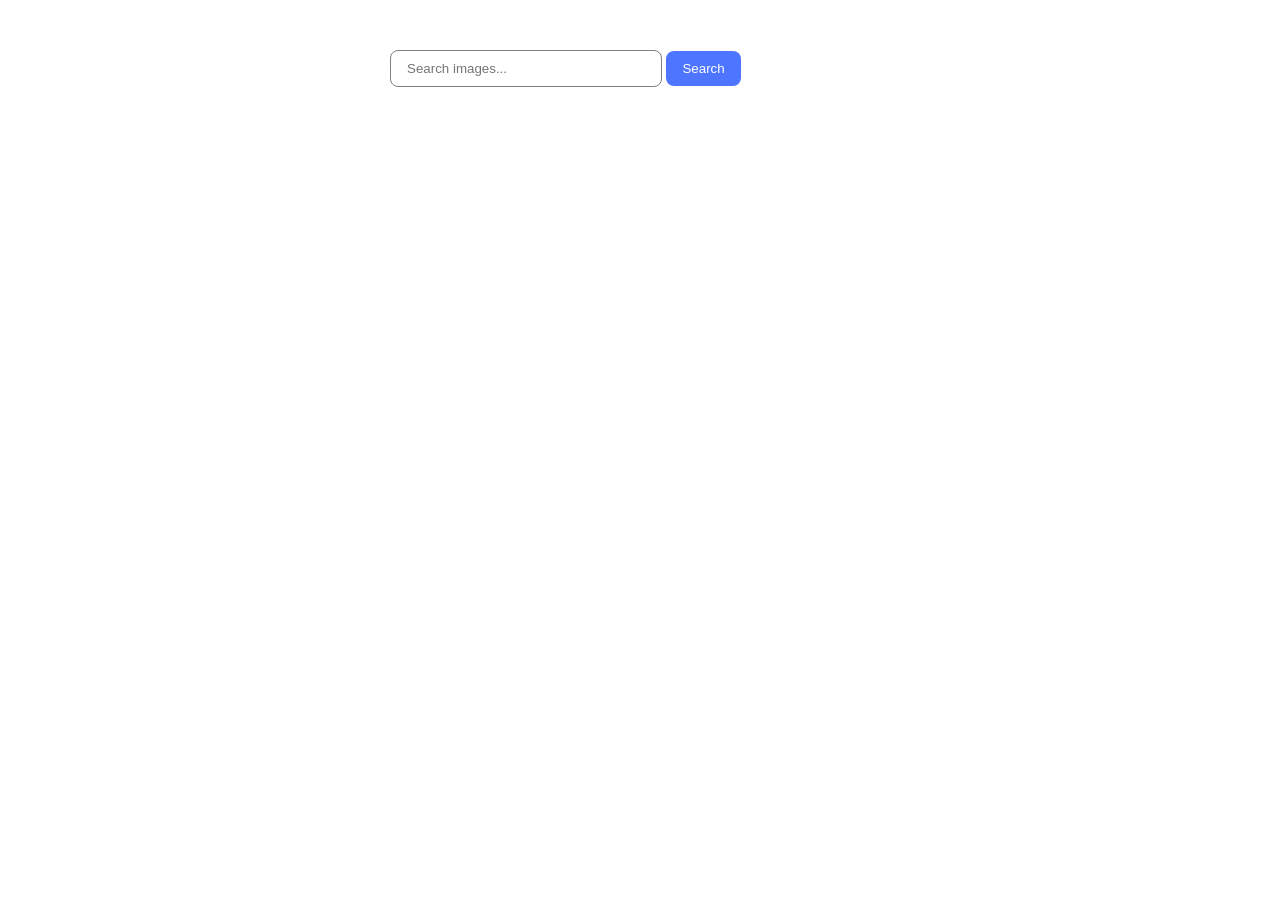
<file: src/index.html>
<!DOCTYPE html>
<html lang="en">
  <head>
    <meta charset="UTF-8" />
    <link rel="icon" type="image/svg+xml" href="/favicon.svg" />
    <meta name="viewport" content="width=device-width, initial-scale=1.0" />
    <title>goit-js-hw-11</title>
    <link rel="stylesheet" href="./css/styles.css" />
  </head>
  <body>
    <form class="form" action="">
      <input
        class="form-input"
        type="text"
        name="images"
        placeholder="Search images..."
      />
      <button type="submit" class="form-btn">Search</button>
    </form>

    <span class="loader"></span>

    <ul class="imagesFetch"></ul>
    <script type="module" src="./main.js"></script>
  </body>
</html>
</file>
<file: src/css/styles.css>
/**
  |============================
  | include css partials with
  | default @import url()
  |============================
*/
@import url('./reset.css');
@import url('./vite-promo.css');
@import url('./header.css');

:root {
  font-family: Inter, Avenir, Helvetica, Arial, sans-serif;
  font-size: 16px;
  line-height: 24px;
  font-weight: 400;

  color: #242424;
  background-color: rgba(255, 255, 255, 0.87);

  font-synthesis: none;
  text-rendering: optimizeLegibility;
  -webkit-font-smoothing: antialiased;
  -moz-osx-font-smoothing: grayscale;
  -webkit-text-size-adjust: 100%;
}

* {
  box-sizing: border-box;
}
.form-btn {
  background-color: #4e75ff;
  border: none;
  padding: 10px 16px;
  color: #fff;
  border-radius: 8px;
}
.form-input {
  padding: 10px 16px;
  border-radius: 8px;
  border: 1px solid #808080;
  outline: transparent;
  width: 272px;
}
.form {
  width: 500px;
  margin: 50px auto;
}

.imagesFetch {
  display: flex;
  gap: 24px;
  justify-content: center;
  flex-wrap: wrap;
}
.imagesFetch-item {
  width: 360px;
  height: 200px;
  position: relative;
}
.imagesFetch-item img {
  width: 100%;
  height: 200px;
}
.imagesFetch-item-description {
  position: absolute;
  bottom: 0;
  width: 100%;
  height: 48px;
  z-index: 2;
  background-color: #fff;
  border: 1px solid black;
}
.description-list {
  display: flex;
  align-items: center;
  justify-content: space-around;
  text-align: center;
}
.item-name {
  font-family: var(--font-family);
  font-weight: 600;
  font-size: 12px;
  line-height: 1.33;
  letter-spacing: 0.04em;
  color: #2e2f42;
}

.description-list-item span {
  font-family: var(--font-family);
  font-weight: 400;
  font-size: 12px;
  line-height: 2;
  letter-spacing: 0.04em;
  color: #2e2f42;
}
.loader {
  width: 48px;
  height: 48px;
  border: 5px solid #fff;
  border-bottom-color: #ff3d00;
  border-radius: 50%;
  display: inline-block;
  box-sizing: border-box;
  animation: rotation 1s linear infinite;
  display: none;
  margin: 0 auto;
}

@keyframes rotation {
  0% {
    transform: rotate(0deg);
  }
  100% {
    transform: rotate(360deg);
  }
}
</file>
